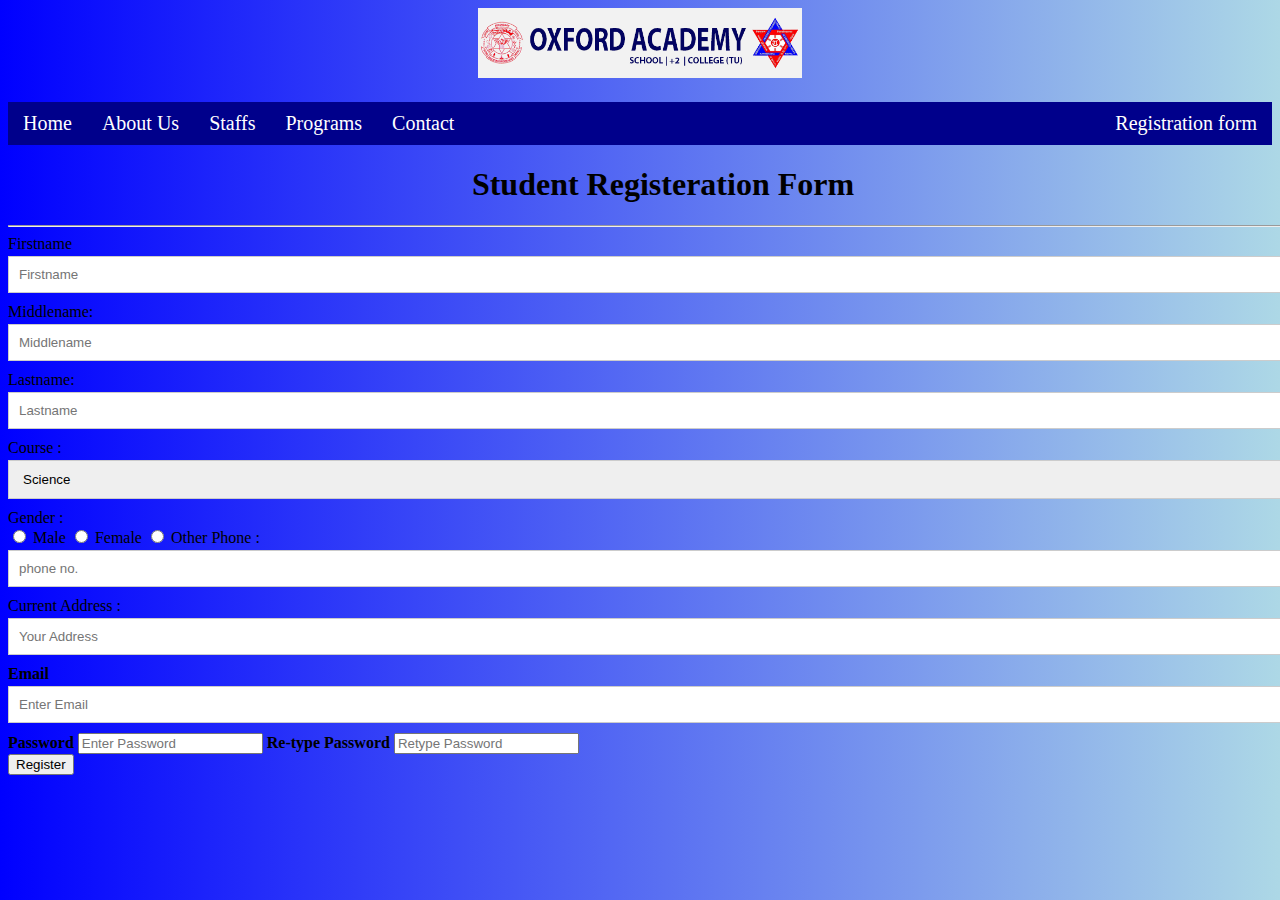
<file: form.html>
<!DOCTYPE html>
<html>
<head>
	<title>Oxford Secondary School</title>
	<link rel="stylesheet" type="text/css" href="style.css">
</head>
<body>
	<header>
	<div class="photo"><center><img src="logo.png"></center>

	<nav>
    <a href="index.html">Home</a>
    <a href="Aboutus.html">About Us</a>
    <a href="staffs.html">Staffs</a>
    <a href="programe1.html">Programs</a>
    <a href="contact.html">Contact</a>
    <a  style="float:right" href="form.html"> Registration form</a>
  
 </nav>
	<form>  
  <div class="form">  
  <center>  <h1> Student Registeration Form</h1> </center>  
  <hr>  
  <label> Firstname </label>   
<input type="text" name="firstname" placeholder= "Firstname">   
<label> Middlename: </label>   
<input type="text" name="middlename" placeholder="Middlename">   
<label> Lastname: </label>    
<input type="text" name="lastname" placeholder="Lastname">   
<div>  
<label>   
Course :  
</label>   
  
<select>  
<option value="Course">Science</option>  
<option value="BCA">Management</option>  
<option value="BBA">Education</option>  
<option value="B.Tech">Law</option>  
<option value="MBA">Humanities</option>  
  
</select>  


<label>   
Gender :  
</label><br>  
<input type="radio" value="Male" name="gender"  > Male   
<input type="radio" value="Female" name="gender"> Female   
<input type="radio" value="Other" name="gender"> Other  
  
 
<label>   
Phone :  
</label>    
<input type="text" name="phone" placeholder="phone no." / required>   
<lable>Current Address : 
</lable>
<input type="text" name="address" placeholder="Your Address"> 

 <label for="email"><b>Email</b></label>  
 <input type="text" placeholder="Enter Email" name="email"/required>  
  
    <label for="psw"><b>Password</b></label>  
    <input type="password" placeholder="Enter Password" name="psw"/required >  
  
    <label for="psw-repeat"><b>Re-type Password</b></label>  
    <input type="password" placeholder="Retype Password" name="psw-repeat"/required ><br> 
    <button type="submit" class="registerbtn">Register</button>
    </div>    
</form>  
</body>  
</html>  

</body>
</html>
</file>
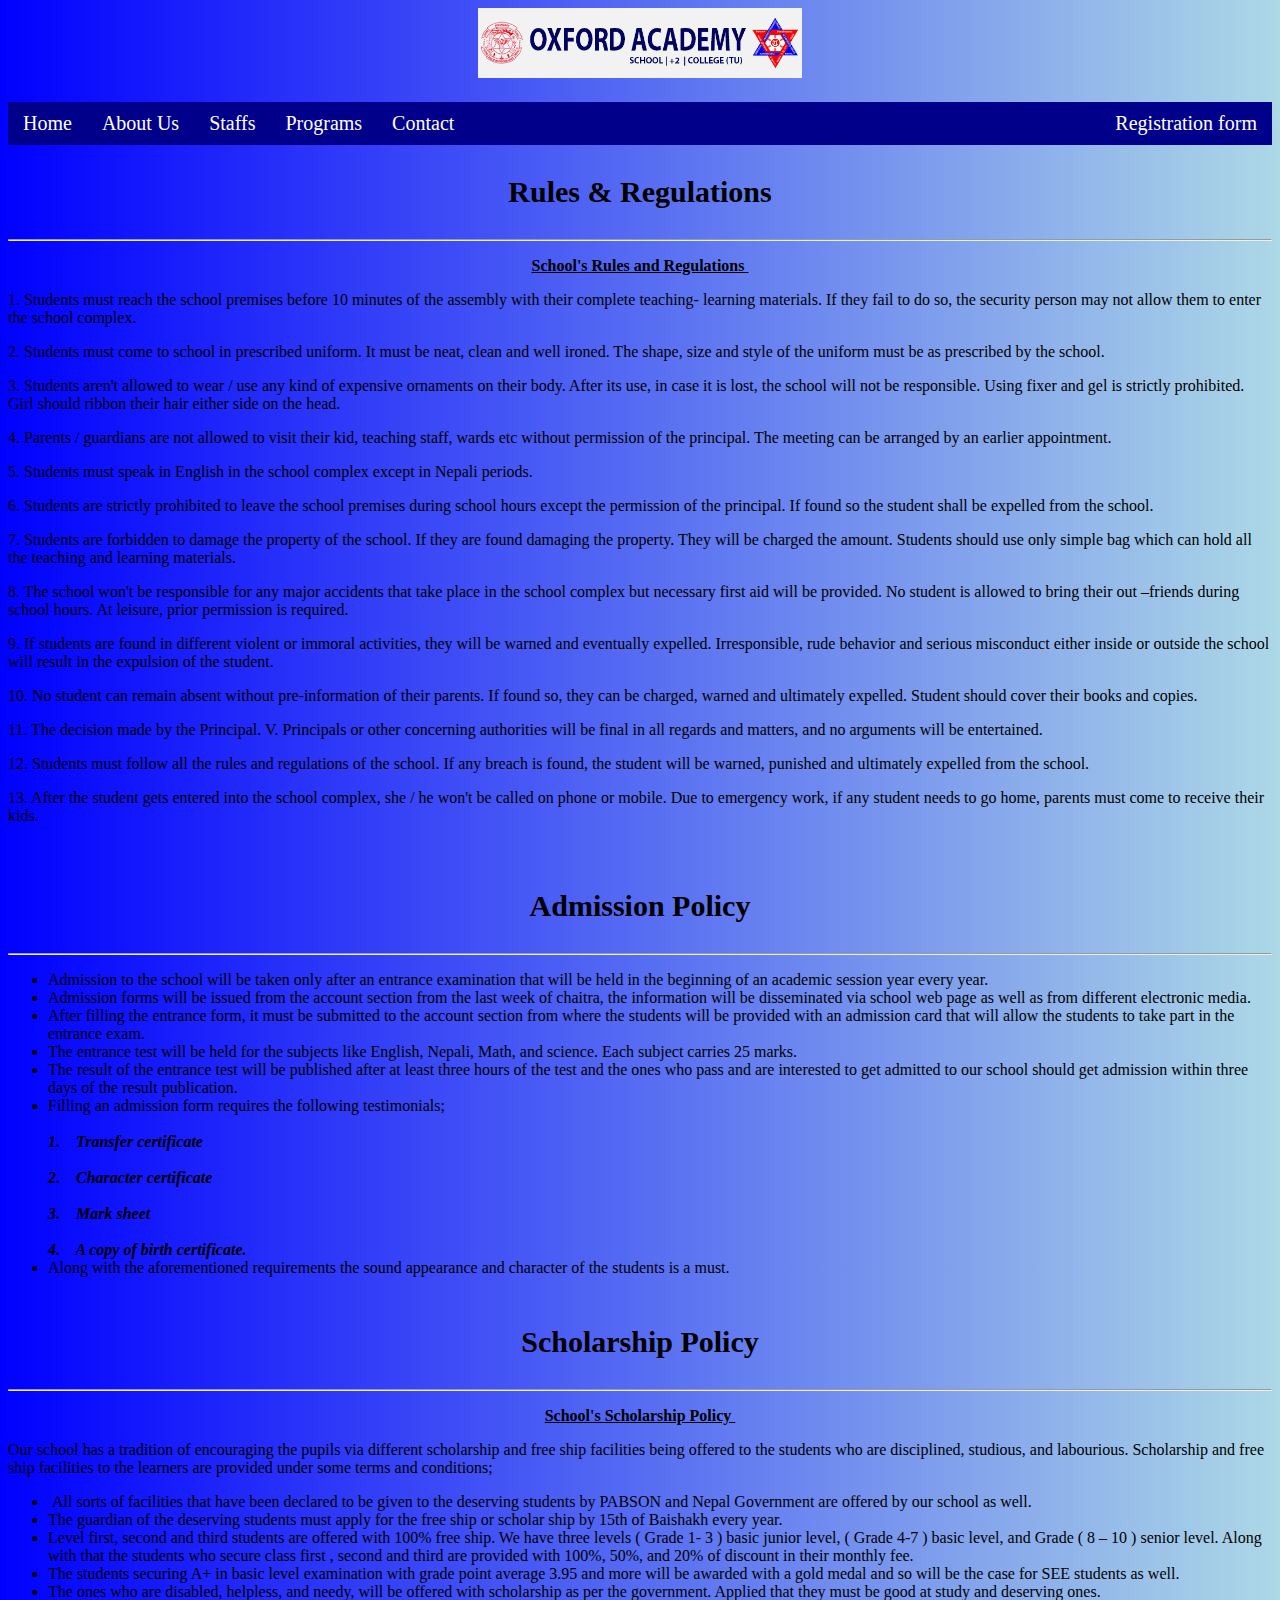
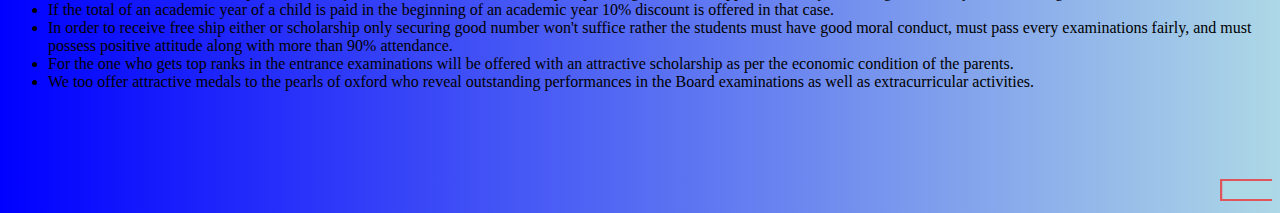
<file: programe1.html>
<!DOCTYPE html>
<html>
<head>
	<title>Oxford Secondary School</title>
	<link rel="stylesheet" type="text/css" href="style.css">
</head>
<body>
	<header>
	<div class="photo"><center><img src="logo.png"></center>
		<nav>
    <a href="index.html">Home</a>
    <a href="Aboutus.html">About Us</a>
    <a href="staffs.html">Staffs</a>
    <a href="programe1.html">Programs</a>
    <a href="contact.html">Contact</a>
    <a  style="float:right" href="form.html"> Registration form</a>
 	
 </nav>

     <h3 style="text-align: center; font-size: 30px;">Rules &amp; Regulations</h3>
                <hr>
                <p style="text-align: center;"><span style="text-decoration: underline;"><strong>School's Rules and Regulations&nbsp;</strong></span></p>
<p>1. Students must reach the school premises before 10 minutes of the assembly with their complete teaching- learning materials. If they fail to do so, the security person may not allow them to enter the school complex.</p>
<p>2. Students must come to school in prescribed uniform. It must be neat, clean and well ironed. The shape, size and style of the uniform must be as prescribed by the school.</p>
<p>3. Students aren't allowed to wear / use any kind of expensive ornaments on their body. After its use, in case it is lost, the school will not be responsible. Using fixer and gel is strictly prohibited. Girl should ribbon their hair either side on the head.</p>
<p>4. Parents / guardians are not allowed to visit their kid, teaching staff, wards etc without permission of the principal. The meeting can be arranged by an earlier appointment.</p>
<p>5. Students must speak in English in the school complex except in Nepali periods.</p>
<p>6. Students are strictly prohibited to leave the school premises during school hours except the permission of the principal. If found so the student shall be expelled from the school.</p>
<p>7. Students are forbidden to damage the property of the school. If they are found damaging the property. They will be charged the amount. Students should use only simple bag which can hold all the teaching and learning materials.</p>
<p>8. The school won't be responsible for any major accidents that take place in the school complex but necessary first aid will be provided. No student is allowed to bring their out &ndash;friends during school hours. At leisure, prior permission is required.</p>
<p>9. If students are found in different violent or immoral activities, they will be warned and eventually expelled. Irresponsible, rude behavior and serious misconduct either inside or outside the school will result in the expulsion of the student.</p>
<p>10. No student can remain absent without pre-information of their parents. If found so, they can be charged, warned and ultimately expelled. Student should cover their books and copies.</p>
<p>11. The decision made by the Principal. V. Principals or other concerning authorities will be final in all regards and matters, and no arguments will be entertained.</p>
<p>12. Students must follow all the rules and regulations of the school. If any breach is found, the student will be warned, punished and ultimately expelled from the school.</p>
<p>13. After the student gets entered into the school complex, she / he won't be called on phone or mobile. Due to emergency work, if any student needs to go home, parents must come to receive their kids.</p>
<p>&nbsp;</p>
<div id="Admission" class="mb-50">
                <h3 style="text-align: center; font-size: 30px;" > Admission Policy</h3>
                <hr>
                <ul>
<li>Admission to the school will be taken only after an entrance examination that will be held in the beginning of an academic session year every year.</li>
<li>Admission forms will be issued from the account section from the last week of chaitra, the information will be disseminated via school web page as well as from different electronic media.</li>
<li>After filling the entrance form, it must be submitted to the account section from where the students will be provided with an admission card that will allow the students to take part in the entrance exam.</li>
<li>The entrance test will be held for the subjects like English, Nepali, Math, and science. Each subject carries 25 marks.</li>
<li>The result of the entrance test will be published after at least three hours of the test and the ones who pass and are interested to get admitted to our school should get admission within three days of the result publication.</li>
<li>Filling an admission form requires the following testimonials;<br /><br /><em><strong>1.&nbsp;&nbsp;&nbsp; Transfer certificate</strong></em><br /><br /><em><strong>2.&nbsp;&nbsp;&nbsp; Character certificate</strong></em><br /><br /><em><strong>3.&nbsp;&nbsp;&nbsp; Mark sheet</strong></em><br /><br /><em><strong>4.&nbsp;&nbsp;&nbsp; A copy of birth certificate.</strong></em></li>
<li>Along with the aforementioned requirements the sound appearance and character of the students is a must.<br /><br /></li>
</ul>
<div id="Sch" class="mb-50">
                <h3 style="text-align: center; font-size: 30px;">Scholarship Policy</h3>
                <hr>
                <p style="text-align: center;"><span style="text-decoration: underline;"><strong>School's Scholarship Policy&nbsp;</strong></span></p>
<p>Our school has a tradition of encouraging the pupils via different scholarship and free ship facilities being offered to the students who are disciplined, studious, and labourious. Scholarship and free ship facilities to the learners are provided under some terms and conditions;</p>
<ul>
<li>&nbsp;All sorts of facilities that have been declared to be given to the deserving students by PABSON and Nepal Government are offered by our school as well.</li>
<li>The guardian of the deserving students must apply for the free ship or scholar ship by 15th of Baishakh every year.</li>
<li>Level first, second and third students are offered with 100% free ship. We have three levels ( Grade 1- 3 ) basic junior level, ( Grade 4-7 ) basic level, and Grade ( 8 &ndash; 10 ) senior level. Along with that the students who secure class first , second and third are provided with 100%, 50%, and 20% of discount in their monthly fee.</li>
<li>The students securing A+ in basic level examination with grade point average 3.95 and more will be awarded with a gold medal and so will be the case for SEE students as well.</li>
<li>The ones who are disabled, helpless, and needy, will be offered with scholarship as per the government. Applied that they must be good at study and deserving ones.</li>
<li>If the total of an academic year of a child is paid in the beginning of an academic year 10% discount is offered in that case.</li>
<li>In order to receive free ship either or scholarship only securing good number won't suffice rather the students must have good moral conduct, must pass every examinations fairly, and must possess positive attitude along with more than 90% attendance.</li>
<li>For the one who gets top ranks in the entrance examinations will be offered with an attractive scholarship as per the economic condition of the parents.</li>
<li>We too offer attractive medals to the pearls of oxford who reveal outstanding performances in the Board examinations as well as extracurricular activities.<br /><br /><br /><br /><br /></li>
</ul>
<marquee><footer>Oxford Secondary School,Copy Right &copy; 2022, Amrit Pandey</footer></marquee>
    
</body>
</html>
</file>
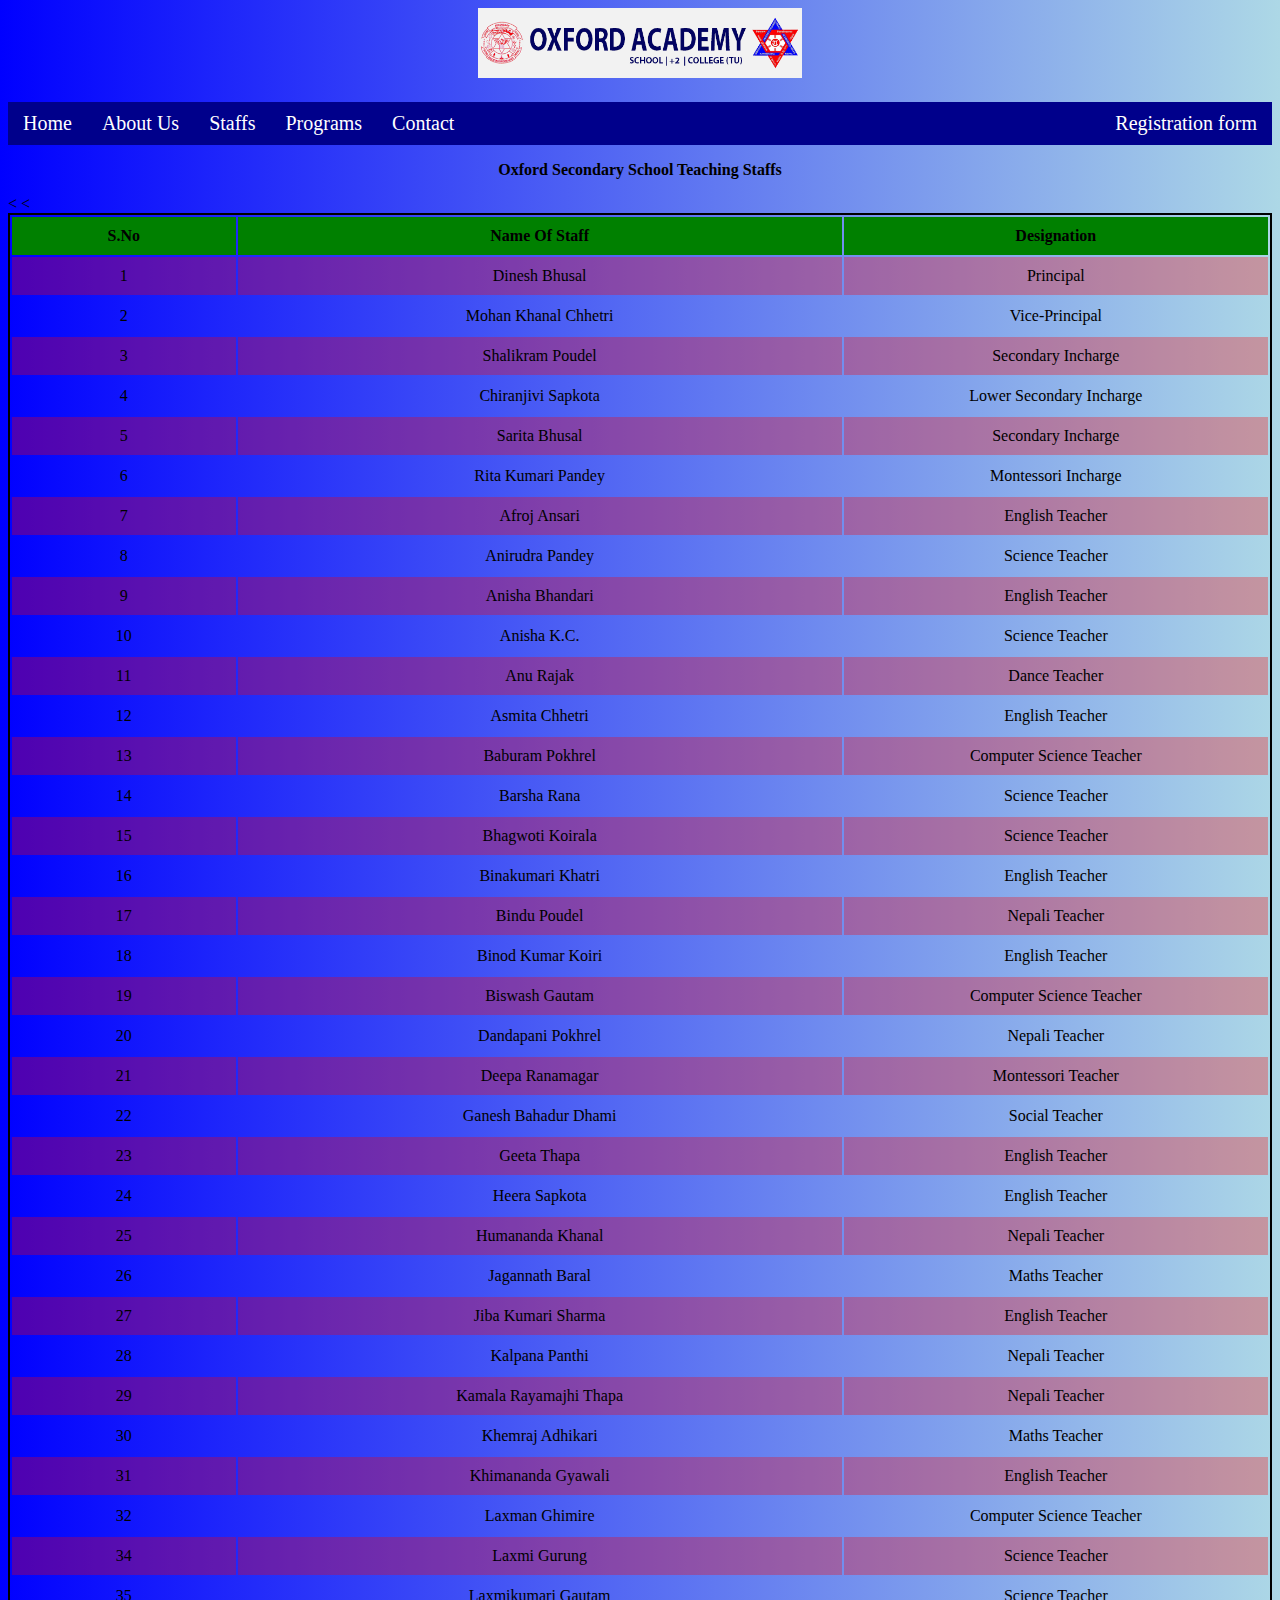
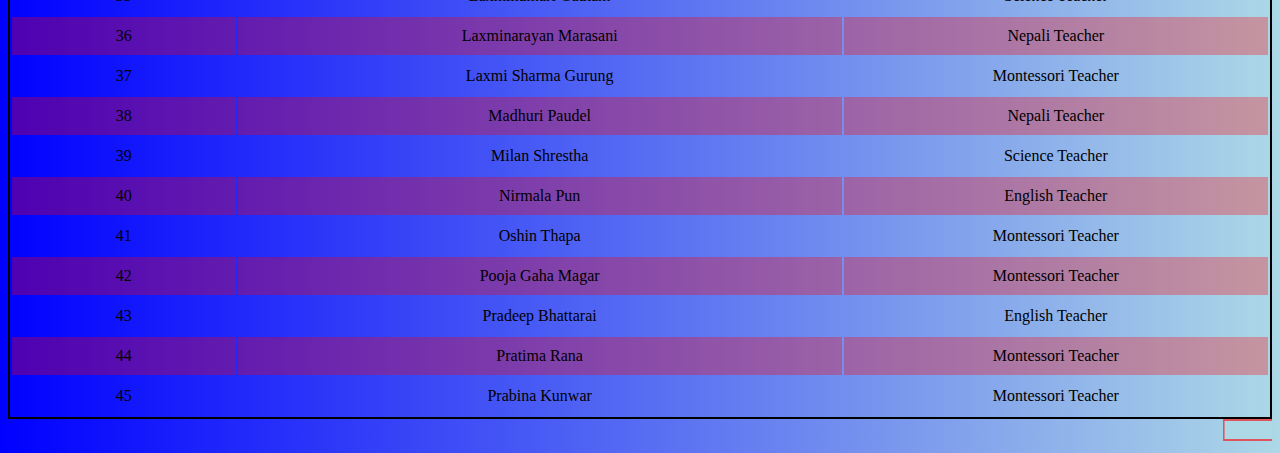
<file: staffs.html>
<!DOCTYPE html>
<html>
<head>
	<title>Oxford Secondary School</title>
	<style type="text/css">
		table{
			border: 2px solid black;
			width: 100%
		}
		th , td{
			text-align: left;
			padding: 10px}

		tr:nth-child(even){
			background-color: rgba(255, 0, 0, 0.3);
		}
		td{
			text-align: center;}
		}
		
		
	</style>
	<link rel="stylesheet" type="text/css" href="style.css">
</head>
<body>
	<header>
	<div class="photo"><center><img src="logo.png"></center></div></header>
	<nav>
    <a href="index.html">Home</a>
    <a href="Aboutus.html">About Us</a>
    <a href="staffs.html">Staffs</a>
    <a href="programe1.html">Programs</a>
    <a href="contact.html">Contact</a>
    <a  style="float:right" href="form.html"> Registration form</a>
 	
 </nav>
	 <div >
         
                
                <p style="text-align: center;"><strong>Oxford Secondary School Teaching Staffs</strong></p>
<table style="border: 2px solid black">
<tbody style="border: 1px solid red">
<tr style="height: 13px; background-color: green;">
<td style="width: 97px; height: 13px;"><strong>S.No</strong></td>
<td style="width: 296px; height: 13px;"><strong>Name Of Staff</strong></td>
<td style="width: 202px; height: 13px;"><strong>Designation</strong></td>

</tr>
<tr style="height: 13px;">
<td style="width: 97px; height: 13px;">1</td>
<td style="width: 296px; height: 13px;">Dinesh Bhusal</td>
<td style="width: 202px; height: 13px;">Principal</td>

</tr>
<tr style="height: 13px;">
<td style="width: 97px; height: 13px;">2</td>
<td style="width: 296px; height: 13px;">Mohan Khanal Chhetri</td>
<td style="width: 202px; height: 13px;">Vice-Principal</td>

</tr>
<tr style="height: 13px;">
<td style="width: 97px; height: 13px;">3</td>
<td style="width: 296px; height: 13px;">Shalikram Poudel</td>
<td style="width: 202px; height: 13px;">Secondary Incharge</td>

</tr>
<tr style="height: 17px;">
<td style="width: 97px; height: 17px;">4</td>
<td style="width: 296px; height: 17px;">Chiranjivi Sapkota</td>
<td style="width: 202px; height: 17px;">Lower Secondary Incharge</td>

</tr>
<tr style="height: 13px;">
<td style="width: 97px; height: 13px;">5</td>
<td style="width: 296px; height: 13px;">Sarita Bhusal</td>
<td style="width: 202px; height: 13px;">Secondary Incharge</td>

</tr>
<tr style="height: 13px;">
<td style="width: 97px; height: 13px;">6</td>
<td style="width: 296px; height: 13px;">Rita Kumari Pandey</td>
<td style="width: 202px; height: 13px;">Montessori Incharge</td>

</tr>
<tr style="height: 13px;">
<td style="width: 97px; height: 13px;">7</td>
<td style="width: 296px; height: 13px;">Afroj Ansari</td>
<td style="width: 202px; height: 13px;">English Teacher</td>

</tr>
<tr style="height: 13px;">
<td style="width: 97px; height: 13px;">8</td>
<td style="width: 296px; height: 13px;">Anirudra Pandey</td>
<td style="width: 202px; height: 13px;">Science Teacher</td>

</tr>
<tr style="height: 13px;">
<td style="width: 97px; height: 13px;">9</td>
<td style="width: 296px; height: 13px;">Anisha Bhandari</td>
<td style="width: 202px; height: 13px;">English Teacher</td>

</tr>
<tr style="height: 13px;">
<td style="width: 97px; height: 13px;">10</td>
<td style="width: 296px; height: 13px;">Anisha K.C.</td>
<td style="width: 202px; height: 13px;">Science Teacher</td>

</tr>
<tr style="height: 13px;">
<td style="width: 97px; height: 13px;">11</td>
<td style="width: 296px; height: 13px;">Anu Rajak</td>
<td style="width: 202px; height: 13px;">Dance Teacher</td>

</tr>
<tr style="height: 13px;">
<td style="width: 97px; height: 13px;">12</td>
<td style="width: 296px; height: 13px;">Asmita Chhetri</td>
<td style="width: 202px; height: 13px;">English Teacher</td>

</tr>
<tr style="height: 13px;">
<td style="width: 97px; height: 13px;">13</td>
<td style="width: 296px; height: 13px;">Baburam Pokhrel</td>
<td style="width: 202px; height: 13px;">Computer Science Teacher</td>

</tr>
<tr style="height: 13px;">
<td style="width: 97px; height: 13px;">14</td>
<td style="width: 296px; height: 13px;">Barsha Rana</td>
<td style="width: 202px; height: 13px;">Science Teacher</td>

</tr>
<tr style="height: 13px;">
<td style="width: 97px; height: 13px;">15</td>
<td style="width: 296px; height: 13px;">Bhagwoti Koirala</td>
<td style="width: 202px; height: 13px;">Science Teacher</td>

</tr>
<tr style="height: 13px;">
<td style="width: 97px; height: 13px;">16</td>
<td style="width: 296px; height: 13px;">Binakumari Khatri</td>
<td style="width: 202px; height: 13px;">English Teacher</td>

</tr>
<tr style="height: 13px;">
<td style="width: 97px; height: 13px;">17</td>
<td style="width: 296px; height: 13px;">Bindu Poudel</td>
<td style="width: 202px; height: 13px;">Nepali Teacher</td>

</tr>
<tr style="height: 13px;">
<td style="width: 97px; height: 13px;">18</td>
<td style="width: 296px; height: 13px;">Binod Kumar Koiri</td>
<td style="width: 202px; height: 13px;">English Teacher</td>

</tr>
<tr style="height: 13px;">
<td style="width: 97px; height: 13px;">19</td>
<td style="width: 296px; height: 13px;">Biswash Gautam</td>
<td style="width: 202px; height: 13px;">Computer Science Teacher</td>

</tr>
<tr style="height: 13px;">
<td style="width: 97px; height: 13px;">20</td>
<td style="width: 296px; height: 13px;">Dandapani Pokhrel</td>
<td style="width: 202px; height: 13px;">Nepali Teacher</td>

</tr>
<tr style="height: 13px;">
<td style="width: 97px; height: 13px;">21</td>
<td style="width: 296px; height: 13px;">Deepa Ranamagar</td>
<td style="width: 202px; height: 13px;">Montessori Teacher</td>

</tr>
<tr style="height: 13px;">
<td style="width: 97px; height: 13px;">22</td>
<td style="width: 296px; height: 13px;">Ganesh Bahadur Dhami</td>
<td style="width: 202px; height: 13px;">Social Teacher</td>

</tr>
<tr style="height: 13px;">
<td style="width: 97px; height: 13px;">23</td>
<td style="width: 296px; height: 13px;">Geeta Thapa</td>
<td style="width: 202px; height: 13px;">English Teacher</td>
<
</tr>
<tr style="height: 13px;">
<td style="width: 97px; height: 13px;">24</td>
<td style="width: 296px; height: 13px;">Heera Sapkota</td>
<td style="width: 202px; height: 13px;">English Teacher</td>

</tr>
<tr style="height: 13px;">
<td style="width: 97px; height: 13px;">25</td>
<td style="width: 296px; height: 13px;">Humananda Khanal</td>
<td style="width: 202px; height: 13px;">Nepali Teacher</td>

</tr>
<tr style="height: 13px;">
<td style="width: 97px; height: 13px;">26</td>
<td style="width: 296px; height: 13px;">Jagannath Baral</td>
<td style="width: 202px; height: 13px;">Maths Teacher</td>

</tr>
<tr style="height: 13px;">
<td style="width: 97px; height: 13px;">27</td>
<td style="width: 296px; height: 13px;">Jiba Kumari Sharma</td>
<td style="width: 202px; height: 13px;">English Teacher</td>

</tr>
<tr style="height: 13px;">
<td style="width: 97px; height: 13px;">28</td>
<td style="width: 296px; height: 13px;">Kalpana Panthi</td>
<td style="width: 202px; height: 13px;">Nepali Teacher</td>

</tr>
<tr style="height: 13px;">
<td style="width: 97px; height: 13px;">29</td>
<td style="width: 296px; height: 13px;">Kamala Rayamajhi Thapa</td>
<td style="width: 202px; height: 13px;">Nepali Teacher</td>

</tr>
<tr style="height: 13px;">
<td style="width: 97px; height: 13px;">30</td>
<td style="width: 296px; height: 13px;">Khemraj Adhikari</td>
<td style="width: 202px; height: 13px;">Maths Teacher</td>
<
</tr>
<tr style="height: 13px;">
<td style="width: 97px; height: 13px;">31</td>
<td style="width: 296px; height: 13px;">Khimananda Gyawali</td>
<td style="width: 202px; height: 13px;">English Teacher</td>

</tr>
<tr style="height: 13px;">
<td style="width: 97px; height: 13px;">32</td>
<td style="width: 296px; height: 13px;">Laxman Ghimire</td>
<td style="width: 202px; height: 13px;">Computer Science Teacher</td>

</tr>
<tr style="height: 13px;">
<td style="width: 97px; height: 13px;">34</td>
<td style="width: 296px; height: 13px;">Laxmi Gurung</td>
<td style="width: 202px; height: 13px;">Science Teacher</td>

</tr>
<tr style="height: 13px;">
<td style="width: 97px; height: 13px;">35</td>
<td style="width: 296px; height: 13px;">Laxmikumari Gautam</td>
<td style="width: 202px; height: 13px;">Science Teacher</td>

</tr>
<tr style="height: 13px;">
<td style="width: 97px; height: 13px;">36</td>
<td style="width: 296px; height: 13px;">Laxminarayan Marasani</td>
<td style="width: 202px; height: 13px;">Nepali Teacher</td>

</tr>
<tr style="height: 13px;">
<td style="width: 97px; height: 13px;">37</td>
<td style="width: 296px; height: 13px;">Laxmi Sharma Gurung</td>
<td style="width: 202px; height: 13px;">Montessori Teacher</td>

</tr>
<tr style="height: 13px;">
<td style="width: 97px; height: 13px;">38</td>
<td style="width: 296px; height: 13px;">Madhuri Paudel</td>
<td style="width: 202px; height: 13px;">Nepali Teacher</td>

</tr>
<tr style="height: 13px;">
<td style="width: 97px; height: 13px;">39</td>
<td style="width: 296px; height: 13px;">Milan Shrestha</td>
<td style="width: 202px; height: 13px;">Science Teacher</td>

</tr>
<tr style="height: 13px;">
<td style="width: 97px; height: 13px;">40</td>
<td style="width: 296px; height: 13px;">Nirmala Pun</td>
<td style="width: 202px; height: 13px;">English Teacher</td>

</tr>
<tr style="height: 13px;">
<td style="width: 97px; height: 13px;">41</td>
<td style="width: 296px; height: 13px;">Oshin Thapa</td>
<td style="width: 202px; height: 13px;">Montessori Teacher</td>

</tr>
<tr style="height: 13px;">
<td style="width: 97px; height: 13px;">42</td>
<td style="width: 296px; height: 13px;">Pooja Gaha Magar</td>
<td style="width: 202px; height: 13px;">Montessori Teacher</td>

</tr>
<tr style="height: 13px;">
<td style="width: 97px; height: 13px;">43</td>
<td style="width: 296px; height: 13px;">Pradeep Bhattarai</td>
<td style="width: 202px; height: 13px;">English Teacher</td>

</tr>
<tr style="height: 13px;">
<td style="width: 97px; height: 13px;">44</td>
<td style="width: 296px; height: 13px;">Pratima Rana</td>
<td style="width: 202px; height: 13px;">Montessori Teacher</td>

</tr>
<tr style="height: 13px;">
<td style="width: 97px; height: 13px;">45</td>
<td style="width: 296px; height: 13px;">Prabina Kunwar</td>
<td style="width: 202px; height: 13px;">Montessori Teacher</td>

</tr>

</tbody>
</table>
<marquee><footer>Oxford Secondary School,Copy Right &copy; 2022, Amrit Pandey</footer></marquee>

</body>
</html>
</file>
<file: style.css>
body{
	background-image: linear-gradient(to right, blue , lightblue);
}
header{

}


div.photo{
	position: relative;
	
}
div.phone{
     position:absolute;
     top:0;
     right:0;
     padding: 0px;
     padding: 2px;
     margin-bottom:370px;
     padding-bottom:20px;
     font-size: 15px;
     color: green;
     
}

img{
    padding: 0px;
	height: 70px;
	width: auto;
}
nav{
	overflow: hidden;
	background-color:darkblue;
	margin-top: 20px;
	font-size: 20px;

}
nav a{
	float : left;
	color: white;
	padding: 10px 15px;
	text-decoration: none;
	
}
nav a:hover{
	background-color: rgba(0, 0, 255, 0.5);
	color: white;
	cursor: pointer;
}
div.dropdown { /* puraii jj dropdown hunxaw tesailai*/
  position: relative;
  display: inline-block;
  }
  button.dropbtn {/* for buttononly */
  background-color: black;
  color: white;
  padding: 10px 15px;
  font-size: 16px;
  border: none;
  cursor: pointer;
}

  div.dropdown-content a  {/* droup jun content hnxaw tesko lagi*/
  
  position: absolute;
  background-color: #f9f9f9;
  min-width: 160px;
  box-shadow: 0px 8px 16px 0px rgba(0,0,0,0.2);
  z-index: 1;
}

.dropdown-content a:hover {
	background-color: black;
}

.dropdown:hover .dropdown-content {
  display: block;
}

.dropdown:hover .dropbtn {
  background-color: rgba(0, 0, 255, 0.5);
	color: white;
}


          




.maindiv{
	width: 100%;
	height: 320px;
	left: 50%
	top:50%;
	background-size: 100% 100%;
	border: 2px solid black;
	margin-top: 19px;
	background-image: url("image4.jpg");
	animation:slider 9s infinite linear;
	/* slider name ho 4s kati ber samma dekhaune
	infinte bhneko infinite choti 
	linear bhaneko autai speed ma */
}
/* @keyframe is used when we use animation
and slider is name of animation*/
@keyframes slider{
	  0%{ background-image: url("image4.jpg"); }
	  /* yo bhneko 9 sec ko 0% dekhi 50% samma auta imgae dekhauxw */
	  33%{ background-image: url("image2.jpg"); }

	  73%{ background-image: url("photo.png"); }


}
.column{
	float:left;
	
}


.column.side{
	width: 45%;
	border: 1px solid black;
}


p.welcome{
	font-size: 20px;
	color: green;

}
h1.school{
	color: blue;
	

}
h1.about{
	font-size:60px;
	text-align: center;
	
}
#about{
	background-image: linear-gradient(to right, blue , lightblue);
}
p.oo{
	color: darkblue;

}
p.ii{
	color:black;
}
div.contact{
	text-align: center;
}
h1.pp{
	background-color: rgba(0,255,0 , 0.6);
	text-align:center;
	padding: 20px;
}
table{
	width: 100%;
}
tr{
	padding: 10px;
}
tr:hover {
	background-color: orange;
}
.fab{
	font-size: 50px;
	padding: 20px;
}
.form{
	width:1310px;
}

input[type=text],select , textarea{
	width: 100%;
	padding: 10px;
	border: 1px solid #ccc;
	margin-top: 3px;
	margin-bottom: 10px;
	resize:horizontal;}
	
	input[type=submit]{
	padding: 10px;
	color: white;
	padding: 12px ;
	margin:3px;
	border: none;
	cursor: pointer;
	
	color: black;}

div.animation{
	animation-name: about;
	animation:3s infinite;
	background-color: rgba(255,0,0 , 0.6);
	
}

#lowersection #leftcolumn {
        border: 2px solid red;

        width: 1200px;
        height: 1020px;
        float: left;
    }
    
#lowersection #rightcolumn {
        
        width: 200px;
        height: 200px;
        float: left;
    }
@keyframes about{
	from {background-color: rgba(255,0,0 , 0.6)}
    to {background-color: yellow;}
}
	@media screen and (max-width: 1106px){
	  div.right-col{
		width: 100%
	}
}
                    





	       
footer{
	text-align: center;
	border: 2px solid rgba(255,0,0 , 0.6);
	background-color: lightblue;
}
</file>
